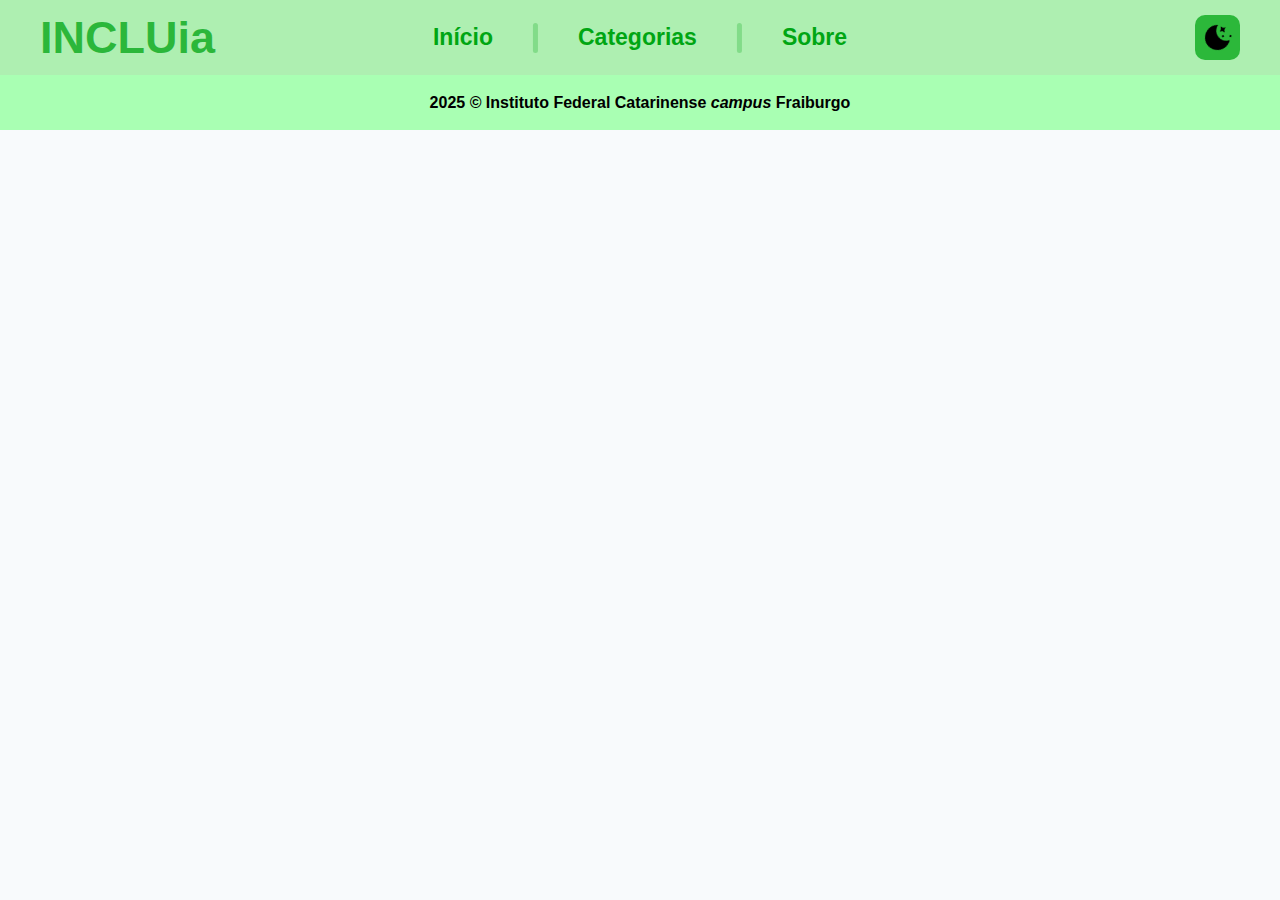
<file: categorias.html>
<!DOCTYPE html>
<html lang="pt-br">
<head>
    <meta charset="UTF-8">
    <meta name="viewport" content="width=device-width, initial-scale=1.0">
    <title>INCLUia</title>
    <!-- CSS -->
    <link rel="stylesheet" href="css/componentes.css">
    <link rel="stylesheet" href="css/categorias.css">
</head>
<body>
    <header>
        <h1>INCLUia</h1>
        <nav>
            <a href="index.html">Início</a>
            <div class="barra"></div>
            <a href="categorias.html">Categorias</a>
            <div class="barra"></div>
            <a href="sobre.html">Sobre</a>
        </nav>
        <button id="toggle-btn" aria-label="Alternar tema claro/escuro">
            <img id="toggle-icon" src="img/moon-stars.png" alt="Ícone do tema">
        </button>
    </header>

    <main>

    </main>
    <footer>
        <span>
            2025 &copy; Instituto Federal Catarinense <em>campus</em> Fraiburgo
        </span>
    </footer>
    <script>
        // Tema.js
document.addEventListener("DOMContentLoaded", () => {
    const toggleBtn = document.getElementById("toggle-btn");
    const toggleIcon = document.getElementById("toggle-icon");
    const body = document.body;

    // Aplica tema salvo (se houver)
    const temaSalvo = localStorage.getItem("tema");
    if (temaSalvo === "dark") {
        body.classList.add("dark");
        if (toggleIcon) toggleIcon.src = "img/sun.png";
    } else {
        body.classList.remove("dark");
        if (toggleIcon) toggleIcon.src = "img/moon-stars.png";
    }

    // Alternar tema ao clicar
    if (toggleBtn) {
        toggleBtn.addEventListener("click", () => {
            body.classList.toggle("dark");

            const modoAtual = body.classList.contains("dark") ? "dark" : "light";
            localStorage.setItem("tema", modoAtual);

            // Atualiza ícone
            if (toggleIcon) {
                toggleIcon.src = modoAtual === "dark" ? "img/sun.png" : "img/moon-stars.png";
            }
        });
    }
});
    </script>
</body>
</html>
</file>
<file: css/componentes.css>
html {
    scroll-behavior: smooth;
}

body {
    padding: 0px;
    margin: 0px;
    background-color: #F8FAFC;
    display: flex;
    flex-direction: column;
    min-height: 100vh;
}

header {
    height: 75px;
    width: 100%;
    background-color: #AEEFB1;
    display: flex;
    justify-content: space-between;
    align-items: center;
    padding: 0 40px;
    box-sizing: border-box;
}

header h1 {
    font-family: 'Roboto', sans-serif;
    font-weight: bold;
    font-size: 45px;
    color: rgba(0, 165, 19, 0.75);
    margin: 0;
}

header nav {
    position: absolute;
    left: 50%;
    transform: translateX(-50%);
    display: flex;
    align-items: center;
    gap: 40px;
    height: 50px;
}

header nav .barra {
    height: 30px;
    width: 5px;
    border-radius: 3px;
    background-color: rgba(0, 165, 19, 0.25);
}

header nav a {
    text-decoration: none;
    color: #00A613;
    font-family: 'Roboto', sans-serif;
    font-weight: bold;
    font-size: 23px;
    transition: 0.3s ease;
}

header nav a:hover {
    transform: scale(1.1);
    color: rgb(0, 71, 8);
}

header button {
    width: 45px;
    height: 45px;
    display: flex;
    justify-content: center;
    align-items: center;
    border-radius: 10px;
    border: none;
    background-color: rgba(0, 165, 19, 0.75);
    transition: ease 0.3s;
    cursor: pointer;
}

header button:hover {
    transform: scale(1.1);
}

header button img {
    height: 25px;
    width: 25px;
    transform: rotate(-35deg);
}

footer {
    height: 55px;
    width: auto;
    background-color: #A9FFB3;
    display: flex;
    justify-content: center;
    align-items: center;
}

footer span {
    font-family: 'Roboto', sans-serif;
    color: #000;
    font-weight: bold;
}
</file>
<file: css/categorias.css>
body.dark {
    background-color: #424242;
    color: #e0e0e0;
    transition: 0.6s ease;
}

body.dark header {
    background-color: #42613e;
}

body.dark header h1 {
    color: #13e400;
}

body.dark nav a {
    color: #e0e0e0;
}

body.dark nav a:hover {
    color: #ffffff;
}

body.dark .barra {
    background-color: #00c010;
}

body.dark  main p {
    color: #fff;
}

body.dark footer {
    background-color: #42613e;
}

body.dark footer span {
    color: #00c010;
}
</file>
